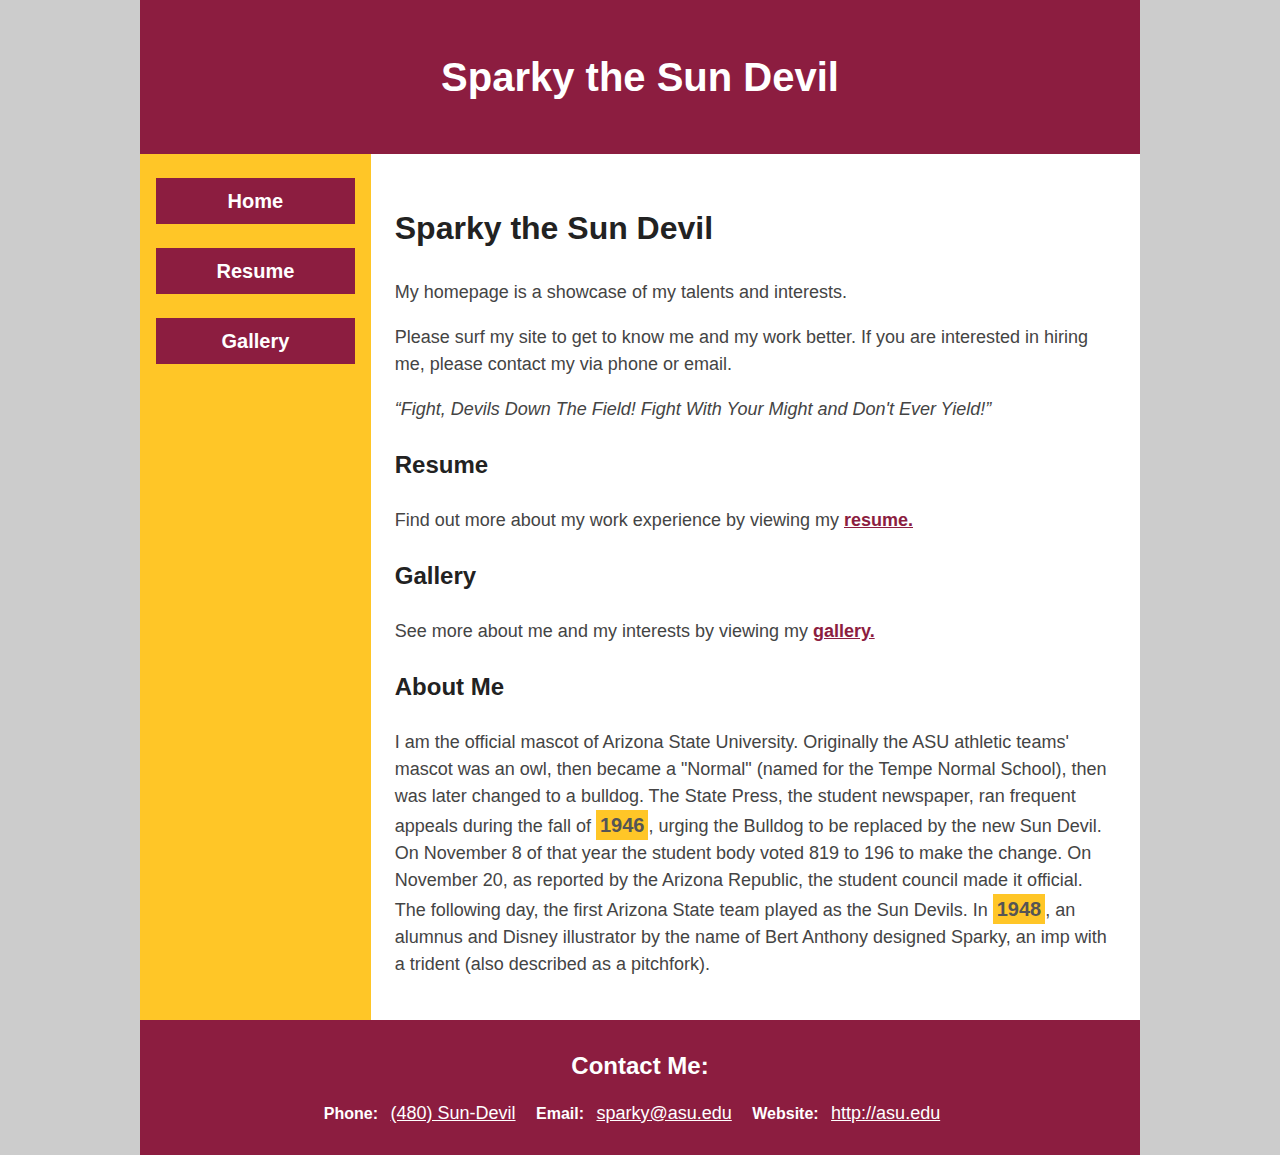
<file: index.html>
<!DOCTYPE html>
<html lang="en">
	<head>
		<meta charset="UTF-8">
		<meta name="author" content="Brion Lentell">
		<title>Sparky the Sun Devil</title>	
		<link rel="stylesheet" href="Lentell_sparky_styles.css">	
	</head>

	<body>
	
		<header>
			<h1>Sparky the Sun Devil</h1>
		</header>

		<div id="grid-container">
			<nav>
				<ul>
					<li><a href="index.html">Home</a></li>
					<li><a href="resume.html">Resume</a></li>
					<li><a href="gallery.html">Gallery</a></li>
				</ul>
			</nav>

			<main>
				<h2>Sparky the Sun Devil</h2>
				<p>My homepage is a showcase of my talents and interests.</p>
				<p>Please surf my site to get to know me and my work better. If you are interested in hiring me, please contact my via phone or email. </p>
				<q>Fight, Devils Down The Field! Fight With Your Might and Don't Ever Yield!</q>

				<section>
					<h3>Resume</h3>
					<p>Find out more about my work experience by viewing my <a href="http://asu.edu">resume.</a></p>
				</section>

				<section>
					<h3>Gallery</h3>
					<p>See more about me and my interests by viewing my <a href="http://asu.edu">gallery.</a></p>
				</section>

				<section>
					<h3>About Me</h3>
					<p>I am the official mascot of Arizona State University. Originally the ASU athletic teams' mascot was an owl, then became a "Normal" (named for the Tempe Normal School), then was later changed to a bulldog. The State Press, the student newspaper, ran frequent appeals during the fall of <span class="year">1946</span>, urging the Bulldog to be replaced by the new Sun Devil. On November 8 of that year the student body voted 819 to 196 to make the change. On November 20, as reported by the Arizona Republic, the student council made it official. The following day, the first Arizona State team played as the Sun Devils. In <span class="year">1948</span>, an alumnus and Disney illustrator by the name of Bert Anthony designed Sparky, an imp with a trident (also described as a pitchfork).</p>
				</section>
			</main>
		</div>	

		<footer>
			<section>
				<h2>Contact Me:</h2>
				<address>
					Phone: <a href="tel:4805555555">(480) Sun-Devil</a>
					Email: <a href="mailto:sparky@asu.edu">sparky@asu.edu</a>
					Website: <a href="http://asu.edu">http://asu.edu</a>
				</address>
			</section>
		</footer>

	</body>
</html>
</file>
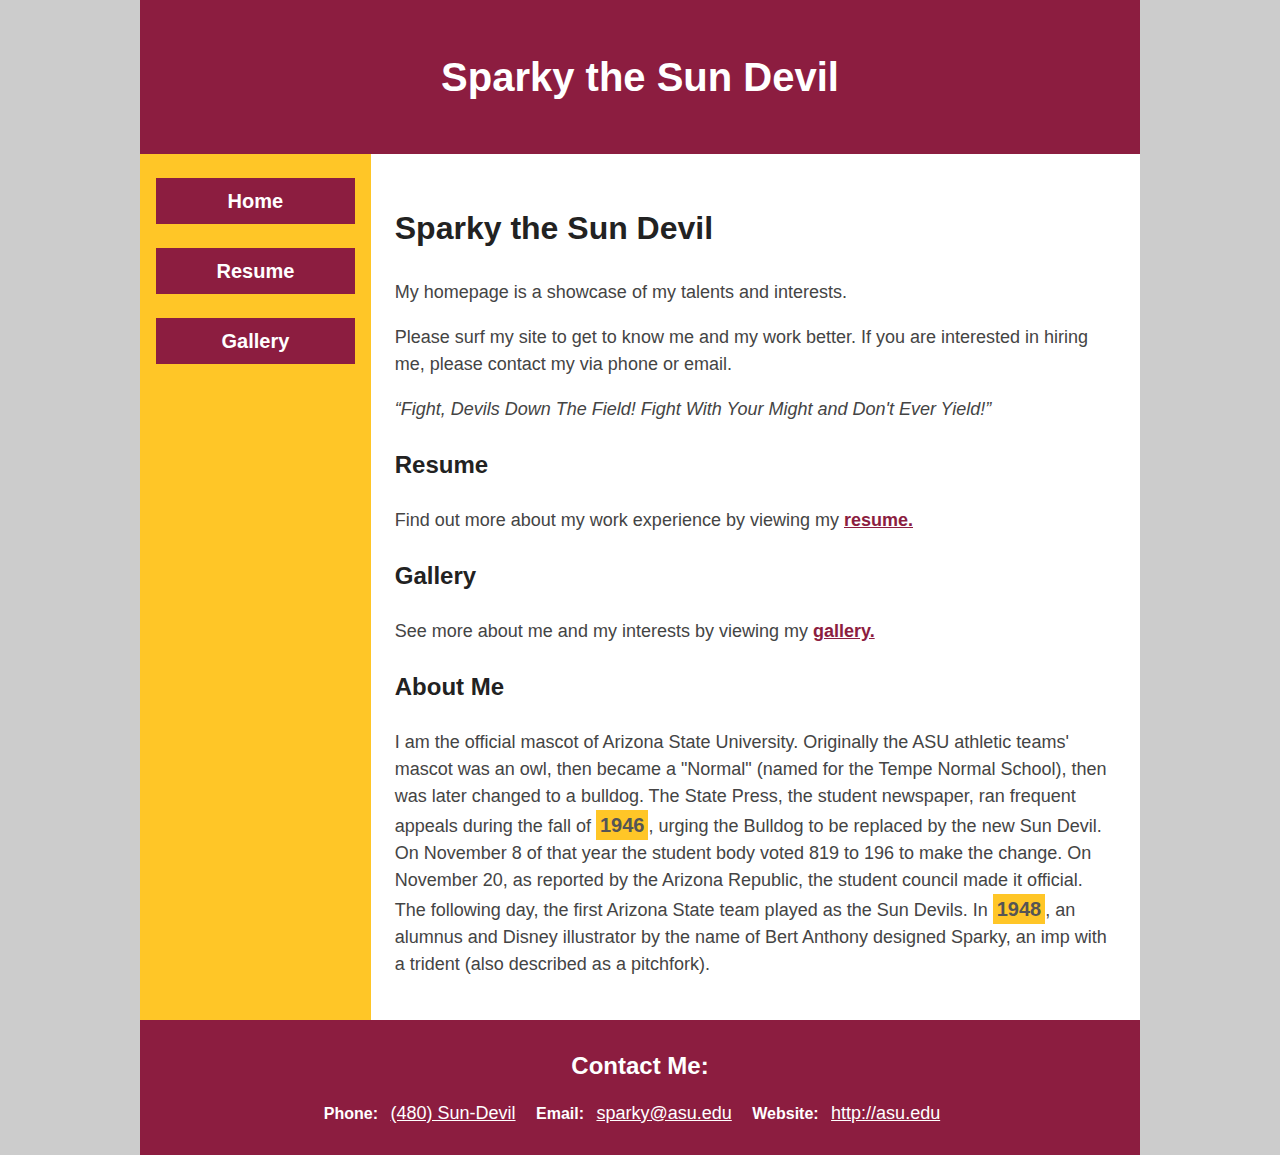
<file: Lentell_sparky.html>
<!DOCTYPE html>
<html lang="en">
	<head>
		<meta charset="UTF-8">
		<meta name="author" content="Brion Lentell">
		<title>Sparky the Sun Devil</title>	
		<link rel="stylesheet" href="Lentell_sparky_styles.css">	
	</head>

	<body>
	
		<header>
			<h1>Sparky the Sun Devil</h1>
		</header>

		<div id="grid-container">
			<nav>
				<ul>
					<li><a href="index.html">Home</a></li>
					<li><a href="resume.html">Resume</a></li>
					<li><a href="gallery.html">Gallery</a></li>
				</ul>
			</nav>

			<main>
				<h2>Sparky the Sun Devil</h2>
				<p>My homepage is a showcase of my talents and interests.</p>
				<p>Please surf my site to get to know me and my work better. If you are interested in hiring me, please contact my via phone or email. </p>
				<q>Fight, Devils Down The Field! Fight With Your Might and Don't Ever Yield!</q>

				<section>
					<h3>Resume</h3>
					<p>Find out more about my work experience by viewing my <a href="http://asu.edu">resume.</a></p>
				</section>

				<section>
					<h3>Gallery</h3>
					<p>See more about me and my interests by viewing my <a href="http://asu.edu">gallery.</a></p>
				</section>

				<section>
					<h3>About Me</h3>
					<p>I am the official mascot of Arizona State University. Originally the ASU athletic teams' mascot was an owl, then became a "Normal" (named for the Tempe Normal School), then was later changed to a bulldog. The State Press, the student newspaper, ran frequent appeals during the fall of <span class="year">1946</span>, urging the Bulldog to be replaced by the new Sun Devil. On November 8 of that year the student body voted 819 to 196 to make the change. On November 20, as reported by the Arizona Republic, the student council made it official. The following day, the first Arizona State team played as the Sun Devils. In <span class="year">1948</span>, an alumnus and Disney illustrator by the name of Bert Anthony designed Sparky, an imp with a trident (also described as a pitchfork).</p>
				</section>
			</main>
		</div>	

		<footer>
			<section>
				<h2>Contact Me:</h2>
				<address>
					Phone: <a href="tel:4805555555">(480) Sun-Devil</a>
					Email: <a href="mailto:sparky@asu.edu">sparky@asu.edu</a>
					Website: <a href="http://asu.edu">http://asu.edu</a>
				</address>
			</section>
		</footer>

	</body>
</html>
</file>
<file: Lentell_sparky_styles.css>
*{
    font-family: Arial, Verdana, sans-serif;
    font-size: 18px;
    line-height: 1.5;
    box-sizing: border-box;
}
body{
    margin: 0;
    padding: 0;
    background-color: #ccc;
    color: #222;
}
header, footer, div{
    width: 1000px;
    margin: auto;
    margin-top: 0;
    margin-bottom: 0;
}
header, footer {
    background-color: #8c1d40;
    color: #fff;
    padding: 20px;
    text-align: center;
}
h1{
    font-size: 40px;
}
h2{
    font-size: 32px;
}
h3{
    font-size: 24px;
}
#grid-container{    
    display: grid;
    grid-template-columns: 1.5fr 5fr;
}
nav{
    background-color: #ffc627;
}
nav ul{
    padding-left: 0;
}
nav li{
    list-style: none;
}
nav a{
    display: block;
    background-color: #8c1d40;
    color: #fff;
    padding: 8px;
    text-align: center;
    margin: 24px 16px;
    text-decoration: none;
    font-weight: bold;
    font-size: 20px;
}
nav a:hover{
    background-color: #fff;
    color: #8c1d40;
}
main{
    background-color: #fff;
    padding: 24px;
}
main a{
    color:#8c1d40;
    font-weight: bold;
}
main a:hover{
    background-color: #8c1d40;
    color: #fff;
    font-weight: bold;
}
p, q{
    color: #444;
}
q{
    font-style: italic;
}
.year{
    background-color: #ffc627;
    color: #555;
    padding: 4px;
    font-size: 20px;
    font-weight: bold;
}
footer h2{
    font-size: 24px;
    margin: 8px;
}
address {
    font-style: normal;
    font-weight: bold;
    font-size: 16px;
}
address a{
    color:#fff;
    display: inline-block;
    padding: 8px 16px 8px 8px;
    font-weight: normal;
}
address a:hover{
    color: #ffc627;
}
</file>
